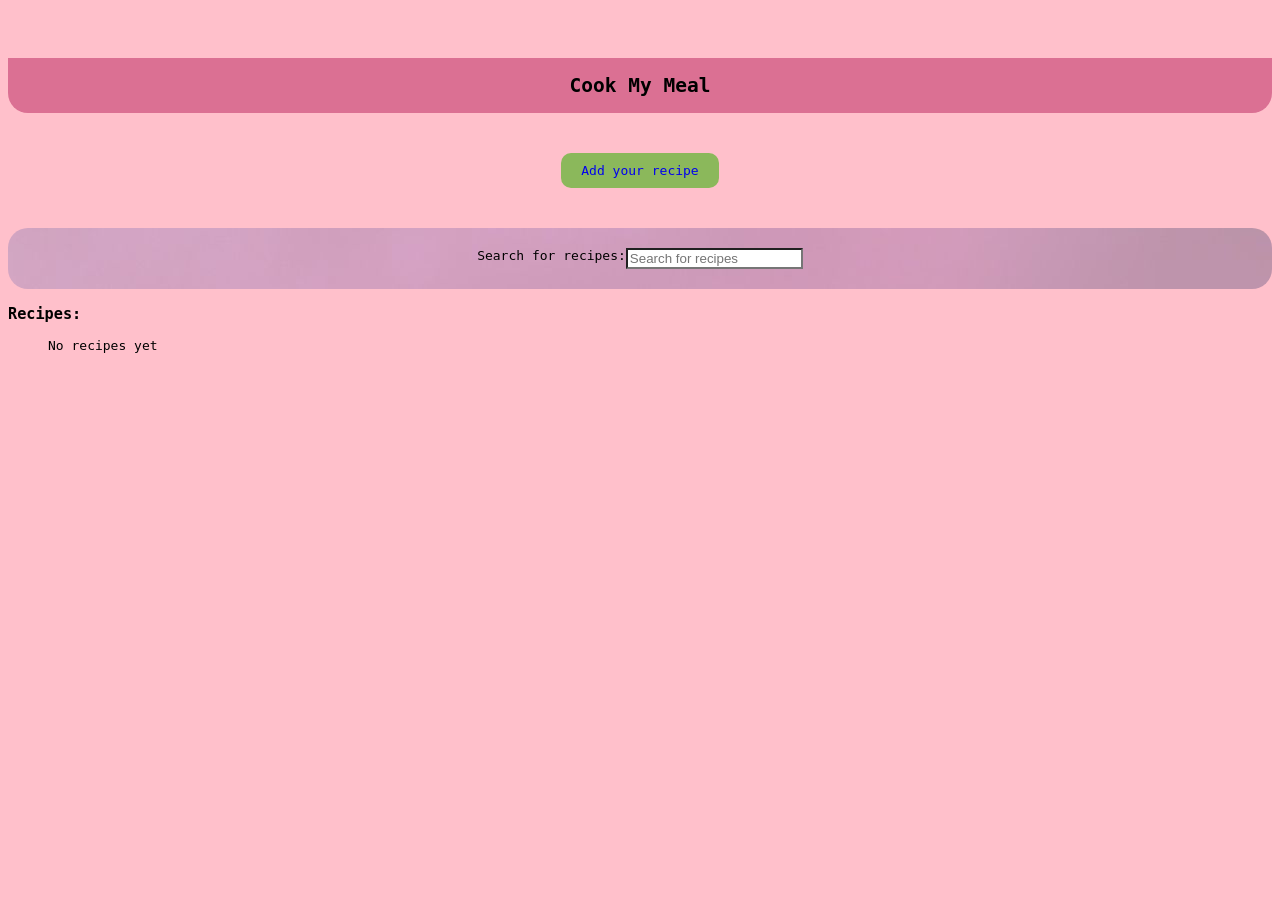
<file: index.html>
<!DOCTYPE html>
<html lang="en">
<head>
    <meta charset="UTF-8">
    <meta name="viewport" content="width=device-width, initial-scale=1.0">
    <title>Document</title>
    <link rel="stylesheet" href="index.css">
</head>
<div id="top">

    </div>
<body>
    
    <div id="header">
        <header>
            <p>
                <h2>Cook My Meal</h2>
            </p>
        </header>
    </div>
    

     <div id="button">
        <a href="form.html" class="button-link">Add your recipe</a>

    </div>

    <div id="sBox">
        <search id="searchbox">
            <label>Search for recipes:</label>
            <br>
            <input type="text" id="search" placeholder="Search for recipes">
        </search>
    </div>

    <div>
        <h3>Recipes:</h3>
        <ul id="recipeNames">
        </ul>
    </div>

   

    
<script src="/index.js"></script>

</body>
</html>
</file>
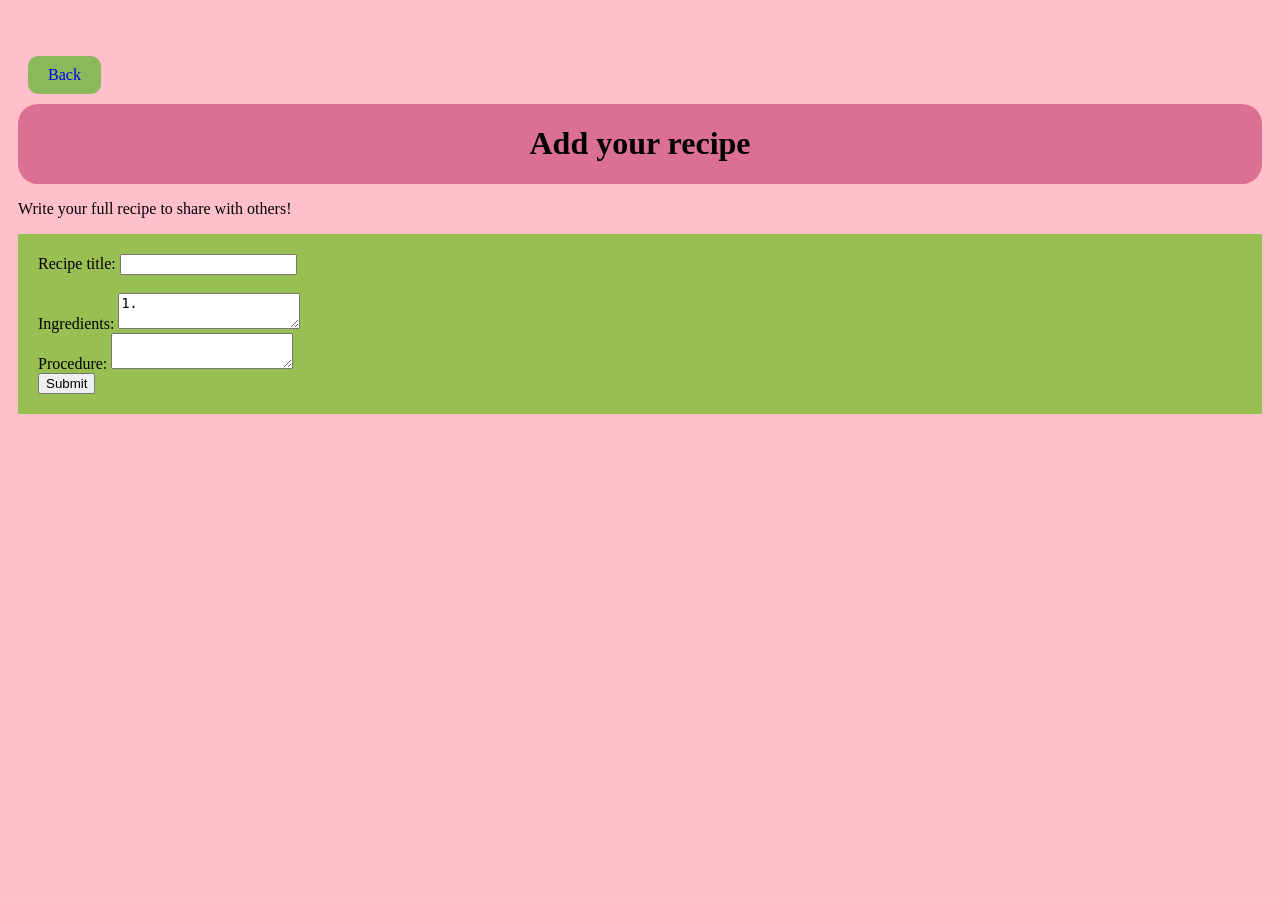
<file: form.html>
<!DOCTYPE html>
<html lang="en">
<head>
    <meta charset="UTF-8">
    <meta name="viewport" content="width=device-width, initial-scale=1.0">
    <title>Document</title>
    <link rel="stylesheet" href="form.css">
</head>
<body>
    <div id="top">
        <img url="">
    </div>
    <div>
         <div id="button">
        <a href="index.html" class="button-link">Back</a>

    </div>
    </div>
    <div id="header2">
        <header>
            <p>
                <h1>Add your recipe</h1>
            </p>
        </header>
    </div>
    <p id="par">Write your full recipe to share with others!</p>
    <div>
        <form id="form1">
            <label>Recipe title:</label>
            <input name="Title" type="text" id="recipeTitle" required>  

            <br>

        
            <!-- <label>Photo:</label> -->
            <!-- <input name="image" type="file" id="imageInput">
            <div id="imgContainer">
                <img id="imgPreview" src="" alt="Image" style="display: none;">
            </div> -->

            <br>

            <label>Ingredients:</label>
            <textarea name="Ingredients" class="textarea" id="ingInput" placeholder="Item1&#10">1. </textarea>
            
            <br>

            <label>Procedure:</label>
            <textarea name="Procedure" class="textarea" id="prcInput"></textarea>

            <br> 

            <button type="submit">Submit</button>

        </form>
    </div>
<script src="/form.js"></script>
<script src="/index.js"></script>
</body>
</html>
</file>
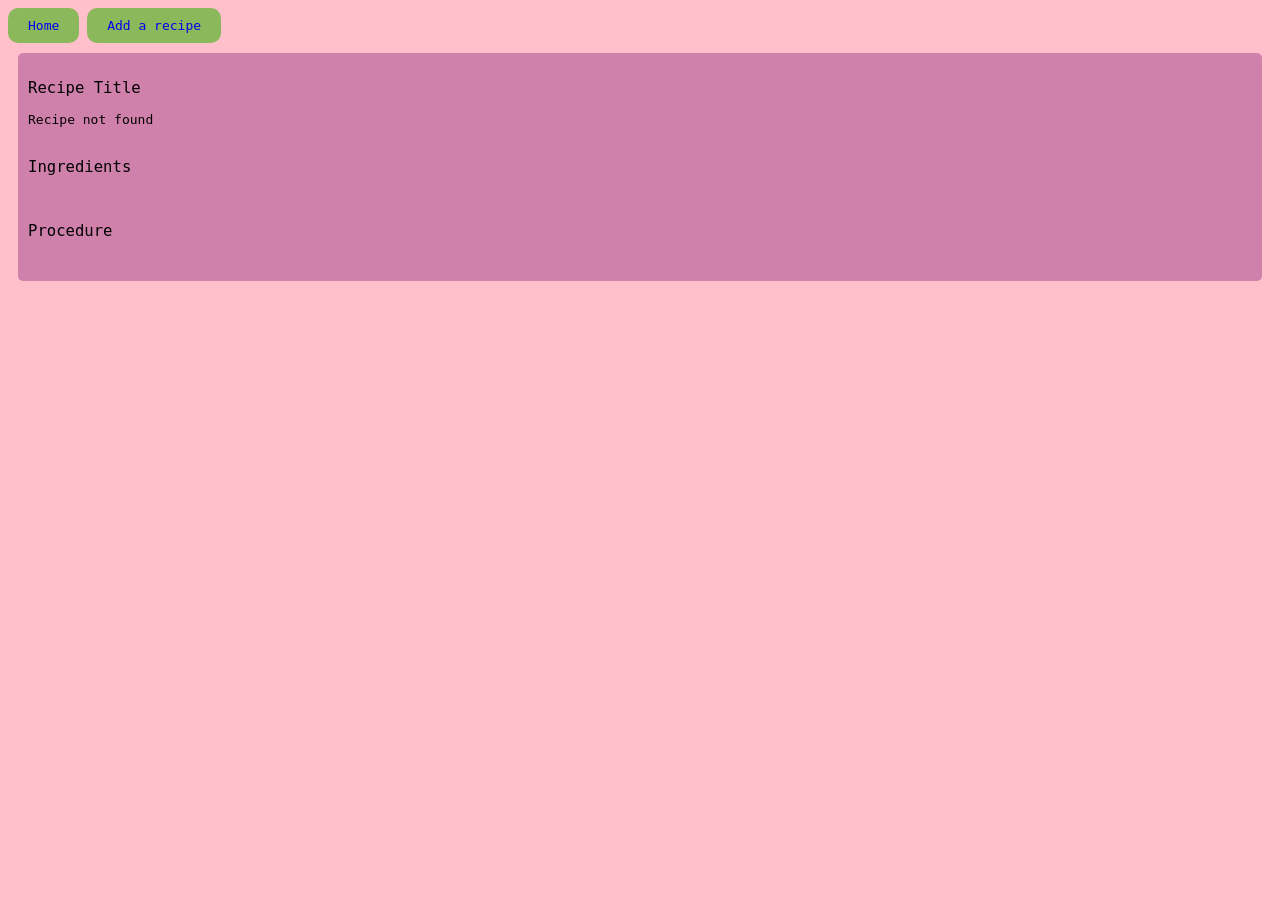
<file: recipe.html>
<!DOCTYPE html>
<html lang="en">
<head>
    <meta charset="UTF-8">
    <meta name="viewport" content="width=device-width, initial-scale=1.0">
    <title>Document</title>
    <link rel="stylesheet" href="recipe.css">
</head>
<body>
    <div id="recipebtn">
        <a href="index.html" class="button-link">Home</a>
        <a href="form.html" class="button-link">Add a recipe</a>

    </div>
<div id="recipebody">
    <p class="headers">Recipe Title</p>
    <div id="recipettl">
        
    </div>
<br>
    <p class="headers">Ingredients</p>
    <div id="recipeIng">
     
    </div>
     <br> 
    <p class="headers">Procedure</p>
    <div id="recipePrc">
        
    </div>

    <br>
    
</div>
<br>
 <div>
        <button class="button-link" id="eraseBtn">Delete recipe</button>
    </div>

    <!-- <div>
        <button>Back to top</button>
    </div> -->
<script src="recipe.js"></script>
<script scr=""></script>
</body>
</html>
</file>
<file: index.css>
body {
    background-color: pink;
    font-family: monospace;
    

}

hr {
    color: rgb(73, 122, 39);
    height: 5px;
    border: none;
    border-top: 5px solid ;
}

#top {
    width: fit-content;
    height: 50px;
    display: flex;
    background-color: aquamarine;

}

#header {
    display: flex;
    justify-content: center;
    background-color: palevioletred;
    margin-bottom: 40px;
    border-radius: 0px 0px 20px 20px;

}

#sBox {
    display: flex;
    background-color: rgb(105, 192, 33);
    justify-content: center;
    background-image: url(/CMMphotos/pexels-noon-26459228.jpg);
    border-radius: 20px 20px 20px 20px;
}

#searchbox{
    display: flex;
    margin: 20px;
}


#search{
    display: flex;
    justify-content: center;
    background-image: none;
}

#button {
    margin: 40px;
    display: flex;
    justify-content: center;
    
}

.button-link {
    display: inline-block;
    padding: 10px 20px;
    background-color: rgb(139, 184, 91);
    text-decoration: none;
    text-align: center;
    border-radius: 10px 10px 10px 10px
}

.button-link:hover {
    background-color: rgb(52, 87, 47);
}

#recipe.list {
    margin: 10px;
}

@media (max-width = 750px){
    
}
</file>
<file: form.css>
body {
    background-color: pink;
    padding: 10px;
}

#button {
    margin: 10px;
    display: flex;
    justify-content: left;
}

.button-link {
    display: inline-block;
    padding: 10px 20px;
    background-color: rgb(139, 184, 91);
    text-decoration: none;
    text-align: center;
    border-radius: 10px 10px 10px 10px;
}


#top {
    margin: 10px;
}

#header2 {
    display: flex;
    margin: 0px;
    background-color: palevioletred;
    justify-content: center;
    border-radius: 20px 20px 20px 20px;
}

#form1 {
    margin: auto;
    background-color: rgb(153, 191, 83);
    padding: 20px;
    justify-content: center;
    align-items:center;
    
}

@media (max-width = 750px){
    
}
</file>
<file: recipe.css>
body {
    background-color: pink;
    font-family: monospace;

}


.button-link {
    display: inline-block;
    padding: 10px 20px;
    background-color: rgb(139, 184, 91);
    text-decoration: none;
    text-align: center;
    border-radius: 10px 10px 10px 10px;
}

.button-link:hover {
    background-color: rgb(52, 87, 47);
}

p {
    font-size: larger;
    display: flex;
    font-weight: 100;
}
#recipebody {
    background-color: rgb(207, 128, 171);
    margin: 10px;
    padding: 10px;
    border-radius: 5px 5px 5px 5px;
}

@media (max-width = 750px){
    
}
</file>
